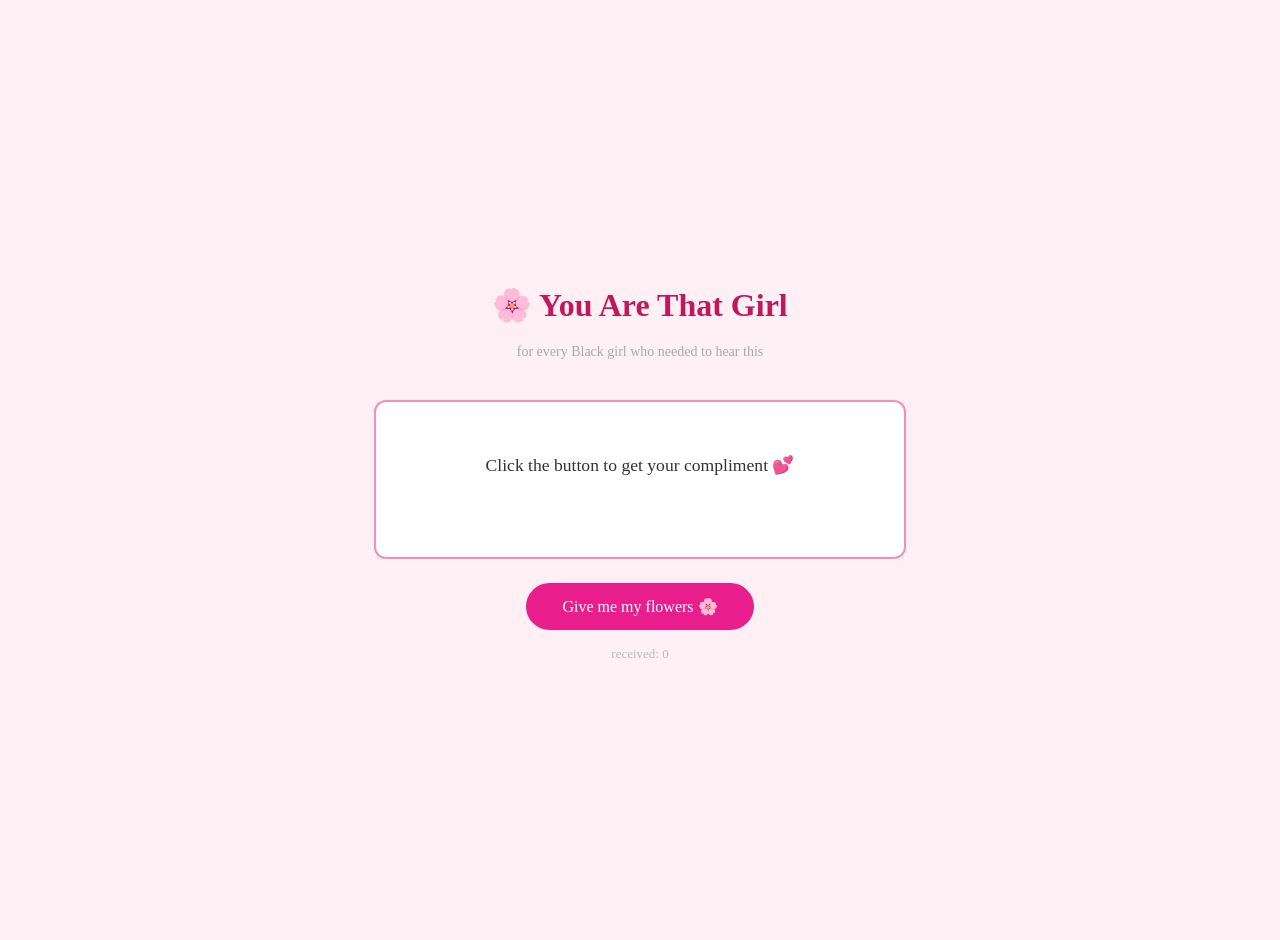
<file: index.html>
<!DOCTYPE html>
<html lang="en">
<head>
  <meta charset="UTF-8">
  <meta name="viewport" content="width=device-width, initial-scale=1.0">
  <title>You Are That Girl</title>
  <link rel="stylesheet" href="style.css">
  
</head>
<body>

  <h1>🌸 You Are That Girl</h1>
  <p class="tagline">for every Black girl who needed to hear this</p>

  <div class="box">
    <p id="compliment">Click the button to get your compliment 💕</p>
  </div>

  <button onclick="getCompliment()">Give me my flowers 🌸</button>

  <p class="count">received: <span id="num">0</span></p>


<script src="script.js"></script>
</body>
</html>
</file>
<file: style.css>
body {
      background: #fff0f5;
      font-family: Georgia, serif;
      display: flex;
      flex-direction: column;
      align-items: center;
      justify-content: center;
      min-height: 100vh;
      margin: 0;
      padding: 20px;
      text-align: center;
    }

    h1 {
      font-size: 2rem;
      color: #c2185b;
      margin-bottom: 6px;
    }

    p.tagline {
      color: #aaa;
      font-size: 14px;
      margin-bottom: 40px;
    }

    /* the box that shows the compliment */
    .box {
      background: white;
      border: 2px solid #f48fb1;
      border-radius: 12px;
      padding: 30px 24px;
      max-width: 480px;
      width: 100%;
      margin-bottom: 24px;
    }

    .box p {
      font-size: 1.1rem;
      color: #333;
      line-height: 1.8;
      min-height: 60px;
    }

    button {
      background: #e91e8c;
      color: white;
      border: none;
      padding: 14px 36px;
      font-size: 1rem;
      border-radius: 30px;
      cursor: pointer;
      font-family: Georgia, serif;
    }

    button:hover {
      background: #c2185b;
    }

    .count {
      margin-top: 16px;
      font-size: 13px;
      color: #bbb;
    }
</file>
<file: compliment-generator.css>
body {
      background: #fff0f5;
      font-family: Georgia, serif;
      display: flex;
      flex-direction: column;
      align-items: center;
      justify-content: center;
      min-height: 100vh;
      margin: 0;
      padding: 20px;
      text-align: center;
    }

    h1 {
      font-size: 2rem;
      color: #c2185b;
      margin-bottom: 6px;
    }

    p.tagline {
      color: #aaa;
      font-size: 14px;
      margin-bottom: 40px;
    }

    /* the box that shows the compliment */
    .box {
      background: white;
      border: 2px solid #f48fb1;
      border-radius: 12px;
      padding: 30px 24px;
      max-width: 480px;
      width: 100%;
      margin-bottom: 24px;
    }

    .box p {
      font-size: 1.1rem;
      color: #333;
      line-height: 1.8;
      min-height: 60px;
    }

    button {
      background: #e91e8c;
      color: white;
      border: none;
      padding: 14px 36px;
      font-size: 1rem;
      border-radius: 30px;
      cursor: pointer;
      font-family: Georgia, serif;
    }

    button:hover {
      background: #c2185b;
    }

    .count {
      margin-top: 16px;
      font-size: 13px;
      color: #bbb;
    }
</file>
